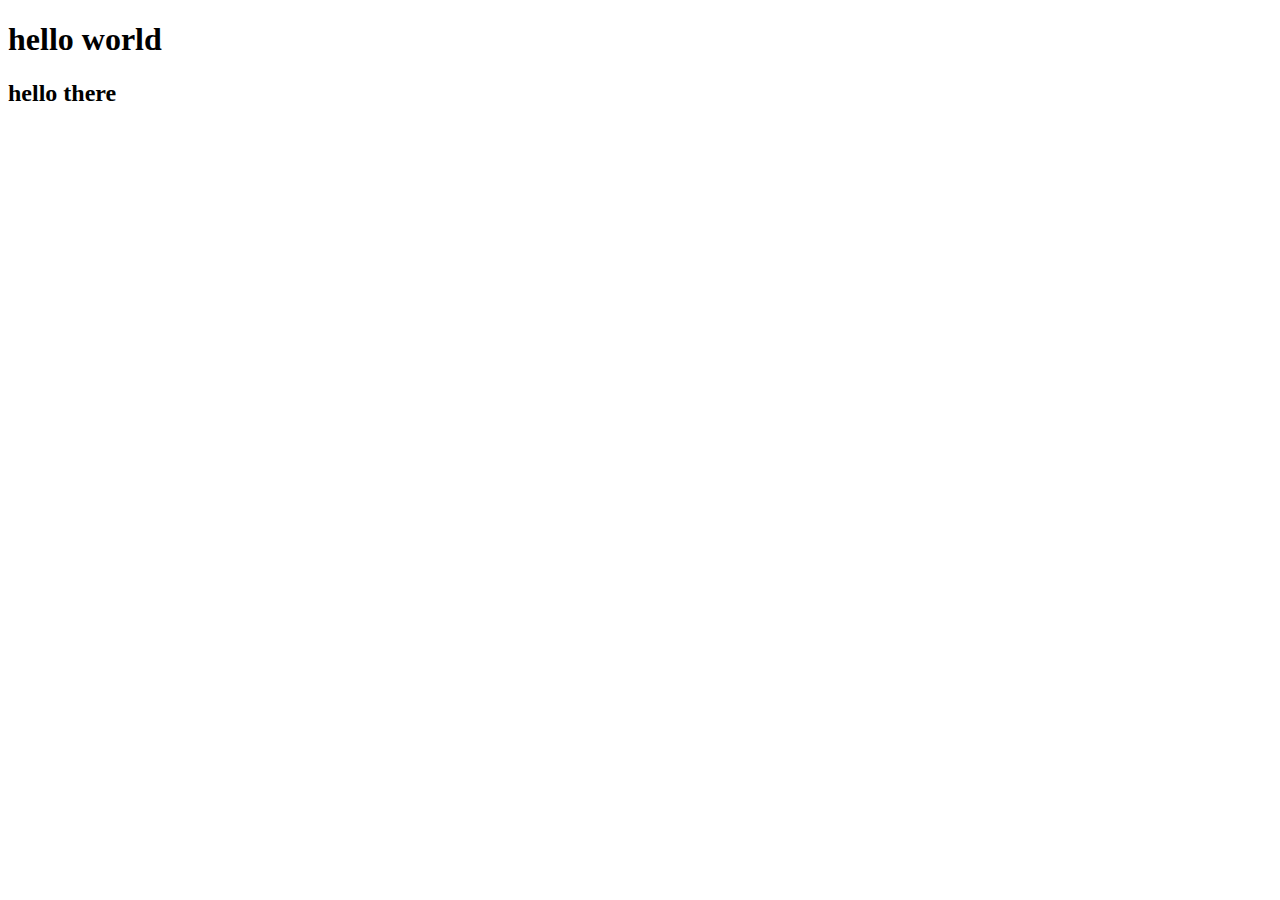
<file: html/html_works/index.html>
<!DOCTYPE html>
<html lang="en">
<head>
    <meta charset="UTF-8">
    <meta http-equiv="X-UA-Compatible" content="IE=edge">
    <meta name="viewport" content="width=, initial-scale=1.0">
    <title>Document</title>
</head>
<body>
    <h1>hello world</h1>
    <h2>hello there</h2>
    
</body>
</html>
</file>
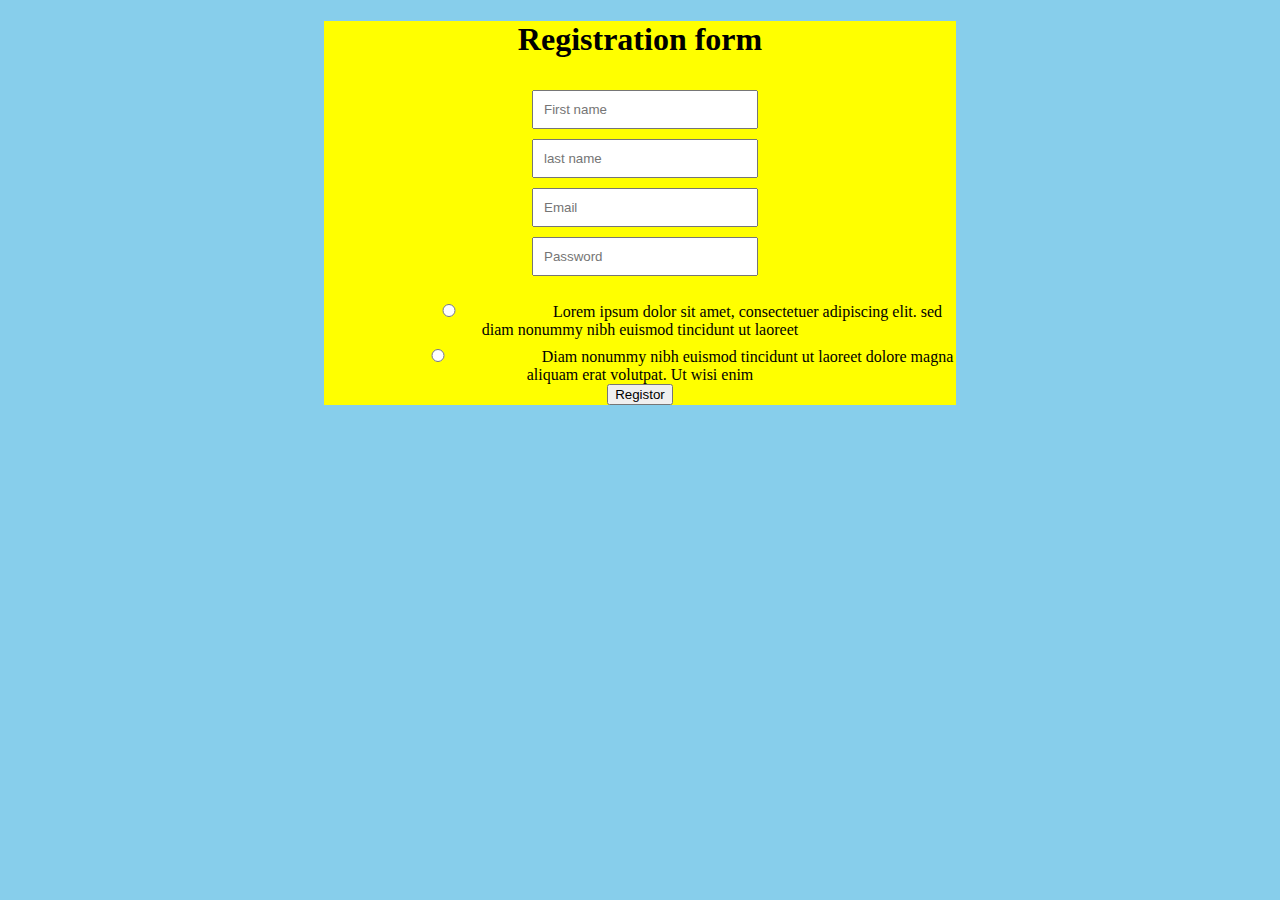
<file: pythonProject1/signup.html>
<!DOCTYPE html>
<html lang="en">
<head>
    <meta charset="UTF-8">
    <link rel="stylesheet"  href="signup.css">
    <title>registeration from</title>
</head>
<body>
<div class="cont">
    <div class="main">
        <form class="form">
            <h1>Registration form</h1>
            <input type="text" id="name" placeholder="First name"><br>
            <input type="text" id="name1" placeholder="last name"><br>
            <input type="email" id="email" placeholder="Email"><br>
            <input type="password" id="pass" placeholder="Password"><br>
           <br> <input type="radio"><tr>Lorem ipsum dolor sit amet, consectetuer adipiscing elit. sed diam nonummy nibh euismod tincidunt ut laoreet</tr>
            <br><input type="radio"><tr>Diam nonummy nibh euismod tincidunt ut laoreet dolore magna aliquam erat volutpat. Ut wisi enim</tr><br>
            <button>Registor</button>
        </form>
    </div>
</div>
</body>
</html>
</file>
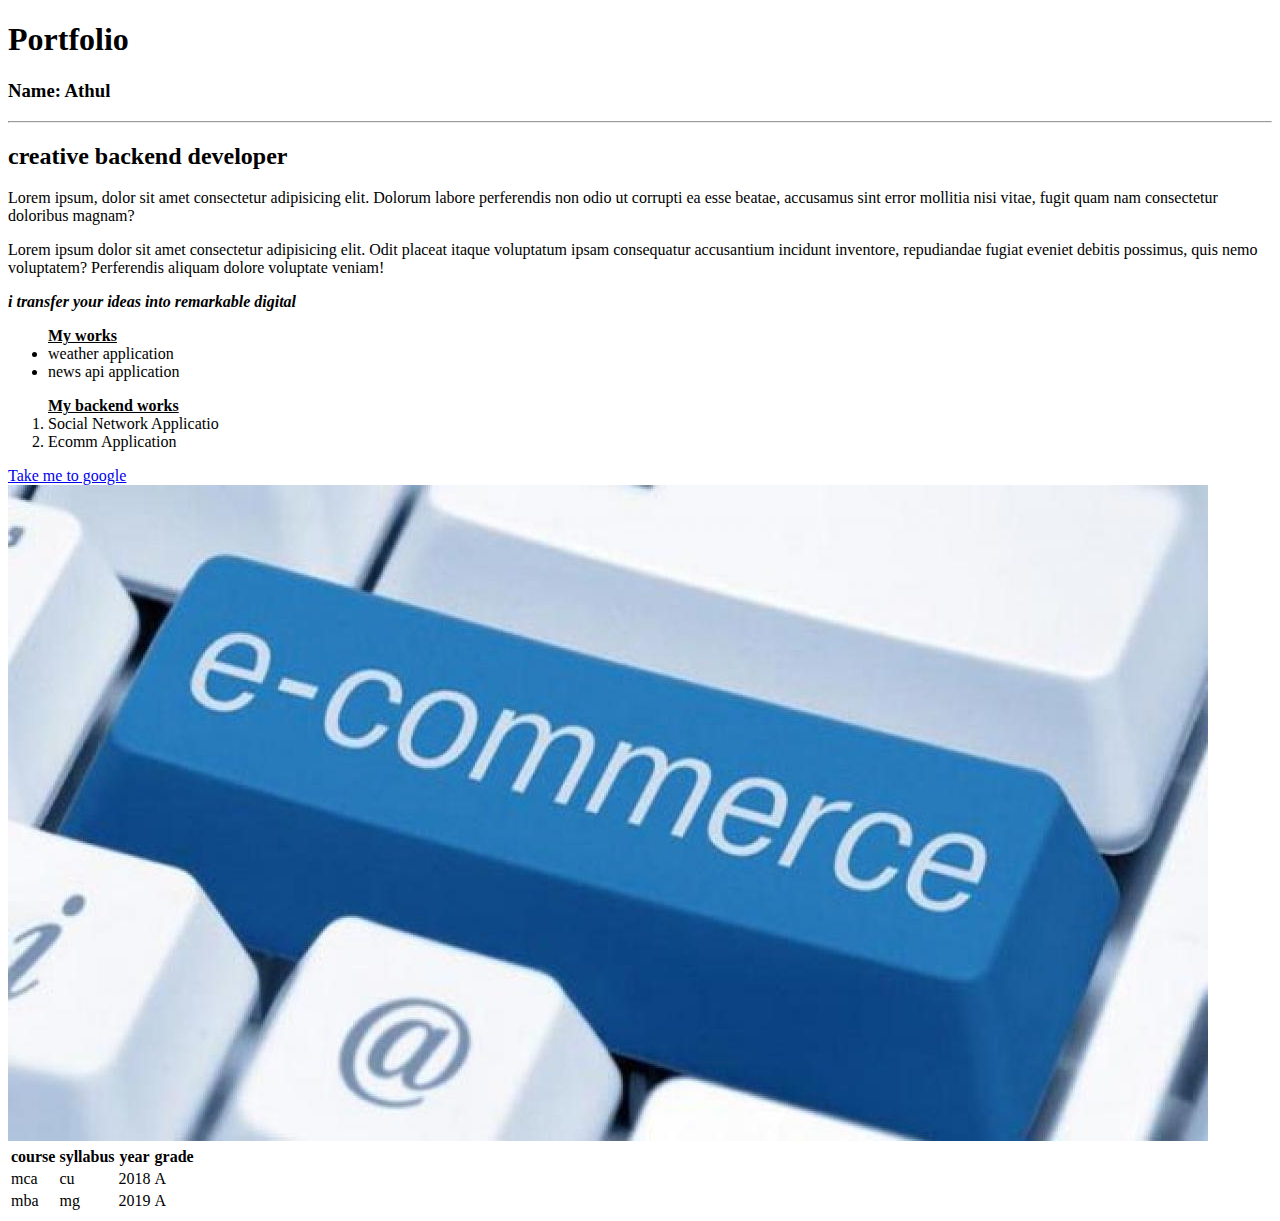
<file: html/html_works/portfolio.html>
<!DOCTYPE html>
<html lang="en">

<head>
    <meta charset="UTF-8">
    <meta http-equiv="X-UA-Compatible" content="IE=edge">
    <meta name="viewport" content="width=device-width, initial-scale=1.0">
    <title>Portfolio</title>
</head>

<body>
    <h1>Portfolio</h1>
    <h3>Name: Athul</h3>

    <hr>
    <h2>creative backend developer</h2>
    <p>Lorem ipsum, dolor sit amet consectetur adipisicing elit. Dolorum labore perferendis non odio ut corrupti ea esse
        beatae, accusamus sint error mollitia nisi vitae, fugit quam nam consectetur doloribus magnam?</p>
    <p>Lorem ipsum dolor sit amet consectetur adipisicing elit. Odit placeat itaque voluptatum ipsam consequatur
        accusantium incidunt inventore, repudiandae fugiat eveniet debitis possimus, quis nemo voluptatem? Perferendis
        aliquam dolore voluptate veniam!</p>
    <strong><em> i transfer your ideas into remarkable digital</em></strong>
    <ul>
        <u><strong> My works</strong></u>
        <li>weather application</li>
        <li>news api application</li>
    </ul>
    <ol>
        <u><strong>My backend works</strong></u>
        <li>Social Network Applicatio</li>
        <li>Ecomm Application</li>
    </ol>
    <a href="https://www.google.co.in/">Take me to google</a>

    <img src="images/7115_Ecomm.jpg" alt="not found">
    <table>
        <tr>
            <th>course</th>
            <th>syllabus</th>
            <th>year</th>
            <th>grade</th>
        </tr>
        <tr>
            <td>mca</td>
            <td>cu</td>
            <td>2018</td>
            <td>A</td>
        </tr>
        <tr>
            <td>mba</td>
            <td>mg</td>
            <td>2019</td>
            <td>A</td>
        </tr>
    </table>


</body>

</html>
</file>
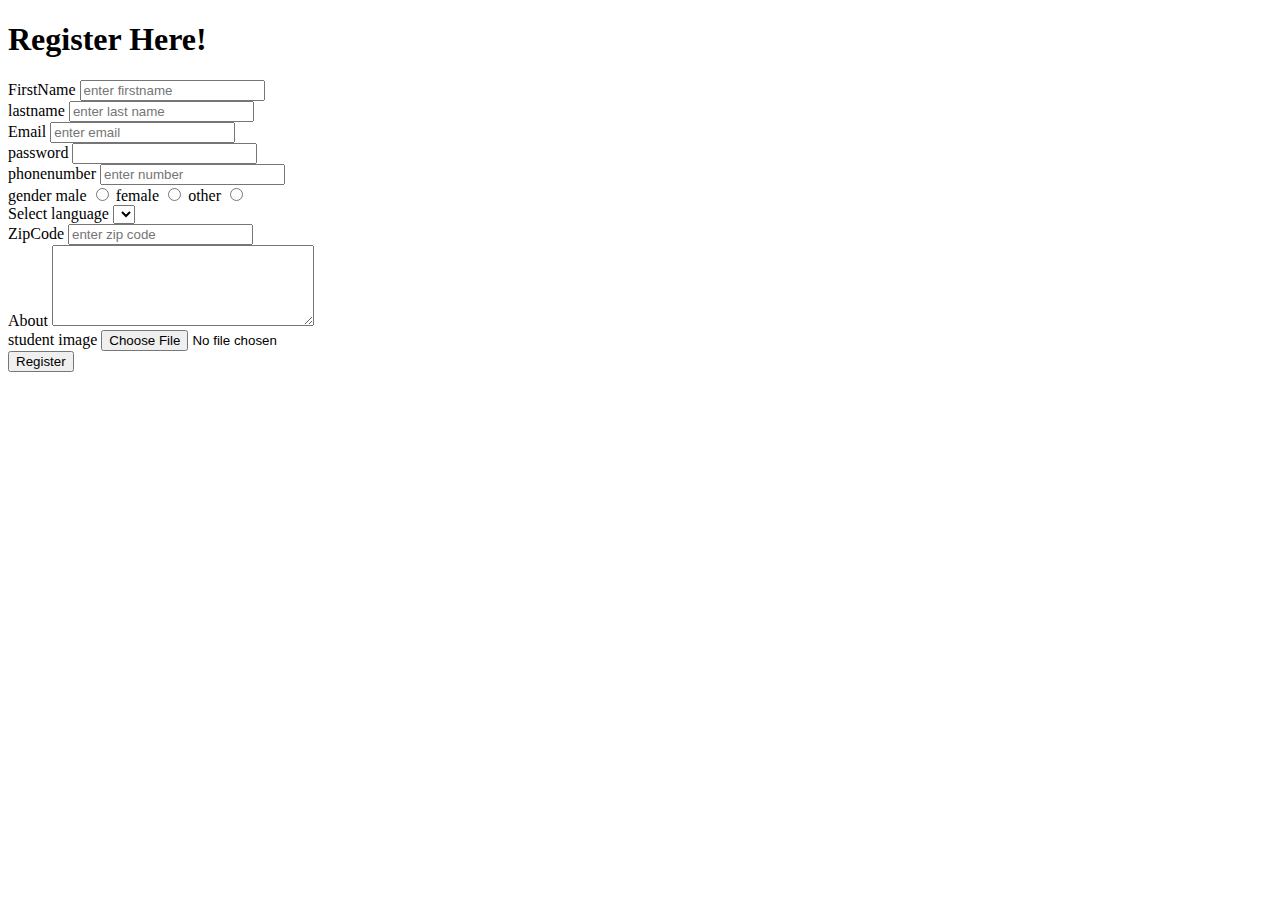
<file: html/html_works/registration.html>
<!DOCTYPE html>
<html lang="en">

<head>
    <meta charset="UTF-8">
    <meta http-equiv="X-UA-Compatible" content="IE=edge">
    <meta name="viewport" content="width=, initial-scale=1.0">
    <title>Document</title>
</head>

<body>
    <h1>Register Here!</h1>
    <!-- http methods GET,POST,PATCH,DELETE  -->
    <form action="" method="" enctype="">
        <div>
            <label for="id_firstname">FirstName</label>
            <input type="text" placeholder="enter firstname" id="id_firstname" class="">
        </div>
        <div>
            <label for="id_lastname">lastname</label>
            <input type="text" placeholder="enter last name" id="id_lastname" class="">
        </div>
        <div>
            <label for="id_email">Email</label>
            <input type="text" placeholder="enter email" id="id_email" class="">
        </div>
        <div>
            <label for="id_password">password</label>
            <input type="password" id="id_password" class="">
        </div>
        <div>
            <label for="id_phone">phonenumber</label>
            <input type="text" placeholder="enter number" id="id_phone">
        </div>
        <div>
            <label for="">gender</label>
            <label for="id_male">male</label>
            <input type="radio" id="id_male" name="gender">
            <label for="id_female">female</label>
            <input type="radio" id="id_female" name="gender">
            <label for="id_other">other</label>
            <input type="radio" id="id_other" name="gender">
        </div>
        <div>
            <label for="">Select language</label>
            <select name="" id="">
                <option value="python"></option>
                <option value="java"></option>
                <option value="php"></option>
            </select>
        </div>

        <div>
            <label for="id_zipcode">ZipCode</label>
            <input type="text" placeholder="enter zip code" id="id_zipcode">
        </div>
        <div>
            <label for="">About</label>
            <textarea name="" id="" cols="30" rows="5"></textarea>
        </div>

        <div>
            <label for="">student image</label>
            <input type="file">
        </div>

        <input type="submit" value="Register">


    </form>
</body>

</html>
</file>
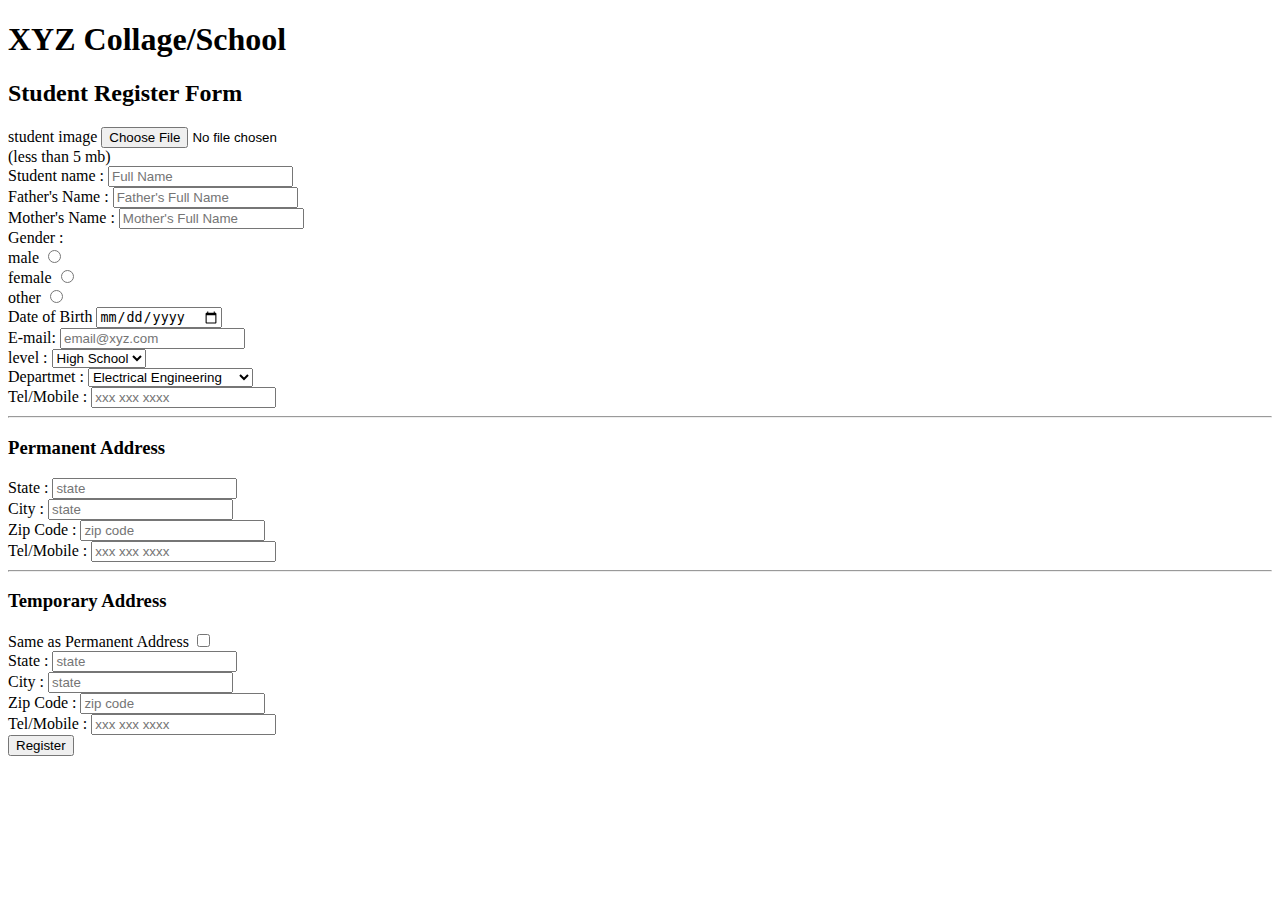
<file: html/html_works/xyzschool.html>
<!DOCTYPE html>
<html lang="en">
<head>
    <meta charset="UTF-8">
    <meta http-equiv="X-UA-Compatible" content="IE=edge">
    <meta name="viewport" content="width=device-width, initial-scale=1.0">
    <title>Document</title>
</head>
<body>
    <h1>XYZ Collage/School</h1>
    <h2>Student Register Form</h2>
    <div>
        <label for="">student image</label>
        <input type="file">
        <div>        (less than 5 mb)
        </div>
    </div>
    <div> <label for="id_studentname">Student name :</label>
        <input type="text" placeholder="Full Name" id="id_studentname" class="">
    </div>
    <div> <label for="id_fathername">Father's Name :</label>
        <input type="text" placeholder="Father's Full Name" id="id_fathername" class="">
    </div>
    <div> <label for="id_mothername">Mother's Name :</label>
        <input type="text" placeholder="Mother's Full Name" id="id_mothername" class="">
    </div>
    <div>
        <label for="">Gender :</label>
        <div><label for="id_male">male</label>
            <input type="radio" id="id_male" name="gender">
        </div>
        <div><label for="id_female">female</label>
            <input type="radio" id="id_female" name="gender">
        </div>
        <div><label for="id_other">other</label>
            <input type="radio" id="id_other" name="gender">
        </div>
    </div>
    <div>
        <label for="">Date of Birth</label>
        <input type="date">
    </div>
    <div><label for="id_email">E-mail:</label>
        <input type="text" placeholder="email@xyz.com" id="id_email" class="">
    </div>
    <div>
        <label for="">level :</label>
        <select name="" id="">
            <option value="">High School</option>
            <option value="">Plus two</option>
            <option value="">Poly</option>
        </select>
    </div>
    <div>
        <label for="">Departmet :</label>
        <select name="" id="">
            <option value="">Electrical Engineering</option>
            <option value="">Computer Engineering</option>
            <option value="">Mechanical Engineering</option>
        </select>
    </div>
    <div>
        <label for="">Tel/Mobile :</label>
        <input type="text" placeholder="xxx xxx xxxx" id="id_tel" class="">
    </div>
    <hr>
    <h3>Permanent Address</h3>
    <div>
        <label for="id_state">State :</label>
        <input type="text" placeholder="state" id="id_state" class="">
    </div>
    <div>
        <label for="id_city">City :</label>
        <input type="text" placeholder="state" id="id_city" class="">
    </div>
    <div>
        <label for="id_zipcode">Zip Code :</label>
        <input type="number" placeholder="zip code" id="id_zipcode" class="">
    </div>
    <div>
        <label for="">Tel/Mobile :</label>
        <input type="text" placeholder="xxx xxx xxxx" id="id_tel" class="">
    </div>
    <hr>
    <h3>Temporary Address</h3>
    <div><label for="">Same as Permanent Address</label>
        <input type="checkbox">
    </div>

    <div>
        <label for="id_state">State :</label>
        <input type="text" placeholder="state" id="id_state" class="">
    </div>
    <div>
        <label for="id_city">City :</label>
        <input type="text" placeholder="state" id="id_city" class="">
    </div>
    <div>
        <label for="id_zipcode">Zip Code :</label>
        <input type="number" placeholder="zip code" id="id_zipcode" class="">
    </div>
    <div>
        <label for="">Tel/Mobile :</label>
        <input type="text" placeholder="xxx xxx xxxx" id="id_tel" class="">
    </div>
    <input type="submit" value="Register">
</body>
</html>
</file>
<file: pythonProject1/signup.css>
body{
background-color:skyblue;
width:100%
height:100%
}
.cont{
background-color:yellow;
width:50%;
margin: auto;
border:black;
}

form{
text-align:center;
}

input{
margin-top:10px;
margin-bottom:0px;
margin-rigth:10px;
margin-left:10px;
text-align:left;
width:202px;
padding:10px;
border-radius:5px
border:none;
}
</file>
